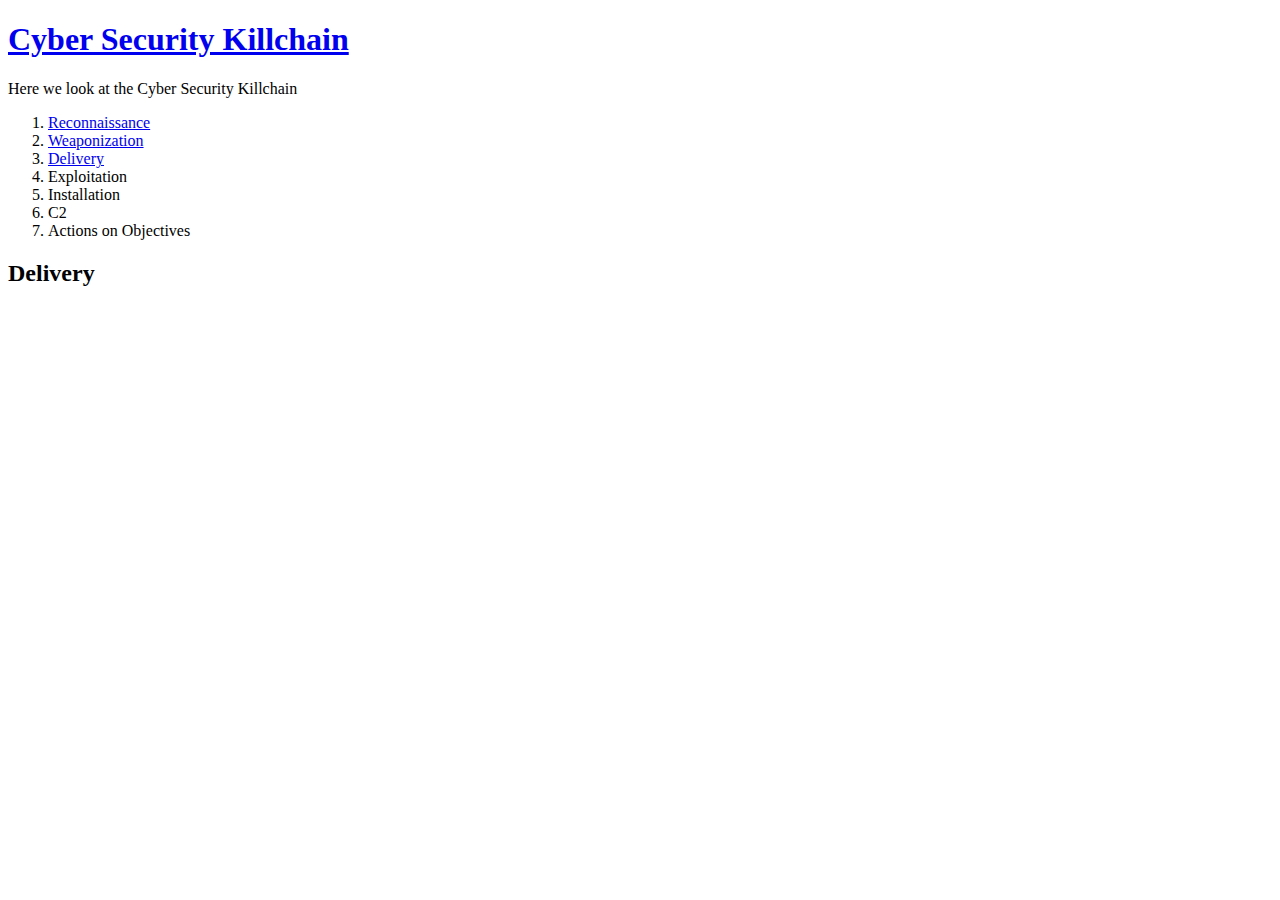
<file: Delivery.html>
<!DOCTYPE html>
<html>
    <head>
        <title>Delivery</title>
    </head>
    <body>
      <h1><a href="index.html">Cyber Security Killchain</a></h1>
        <p>Here we look at the Cyber Security Killchain</p>
        <ol>
          <li><a href="Reconnaissance.html">Reconnaissance</a></li>
          <li><a href="Weaponization.html">Weaponization</a></li>
          <li><a href="Delivery.html">Delivery</a></li>
          <li>Exploitation</li>
          <li>Installation</li>
          <li>C2</li>
          <li>Actions on Objectives</li>
        </ol>
        <h2>Delivery</h2>
      </body>
</html>
</file>
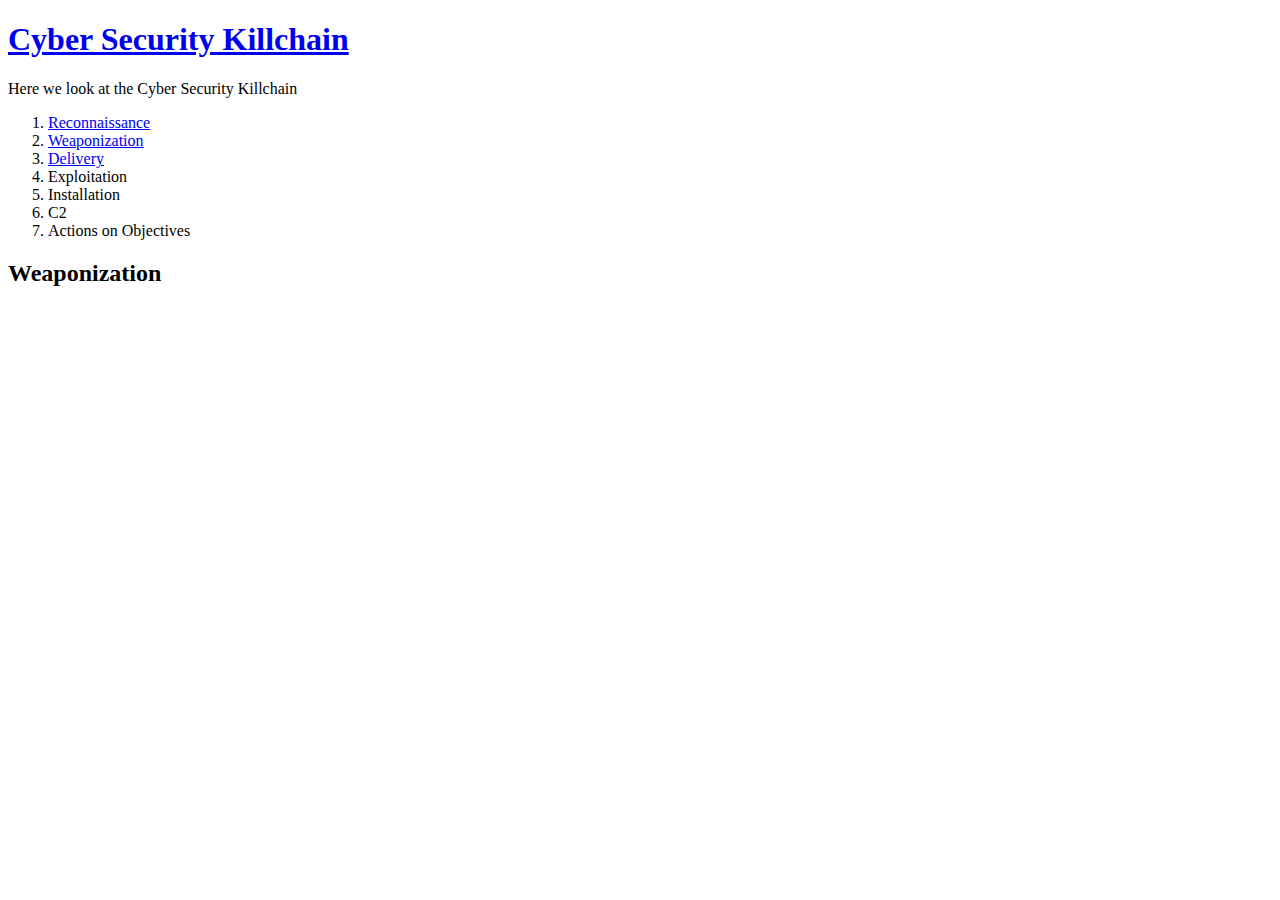
<file: Weaponization.html>
<!DOCTYPE html>
<html>
    <head>
        <title>Weaponization</title>
    </head>
    <body>
      <h1><a href="index.html">Cyber Security Killchain</a></h1>
        <p>Here we look at the Cyber Security Killchain</p>
        <ol>
          <li><a href="Reconnaissance.html">Reconnaissance</a></li>
          <li><a href="Weaponization.html">Weaponization</a></li>
          <li><a href="Delivery.html">Delivery</a></li>
          <li>Exploitation</li>
          <li>Installation</li>
          <li>C2</li>
          <li>Actions on Objectives</li>
        </ol>
        <h2>Weaponization</h2>
      </body>
</html>
</file>
